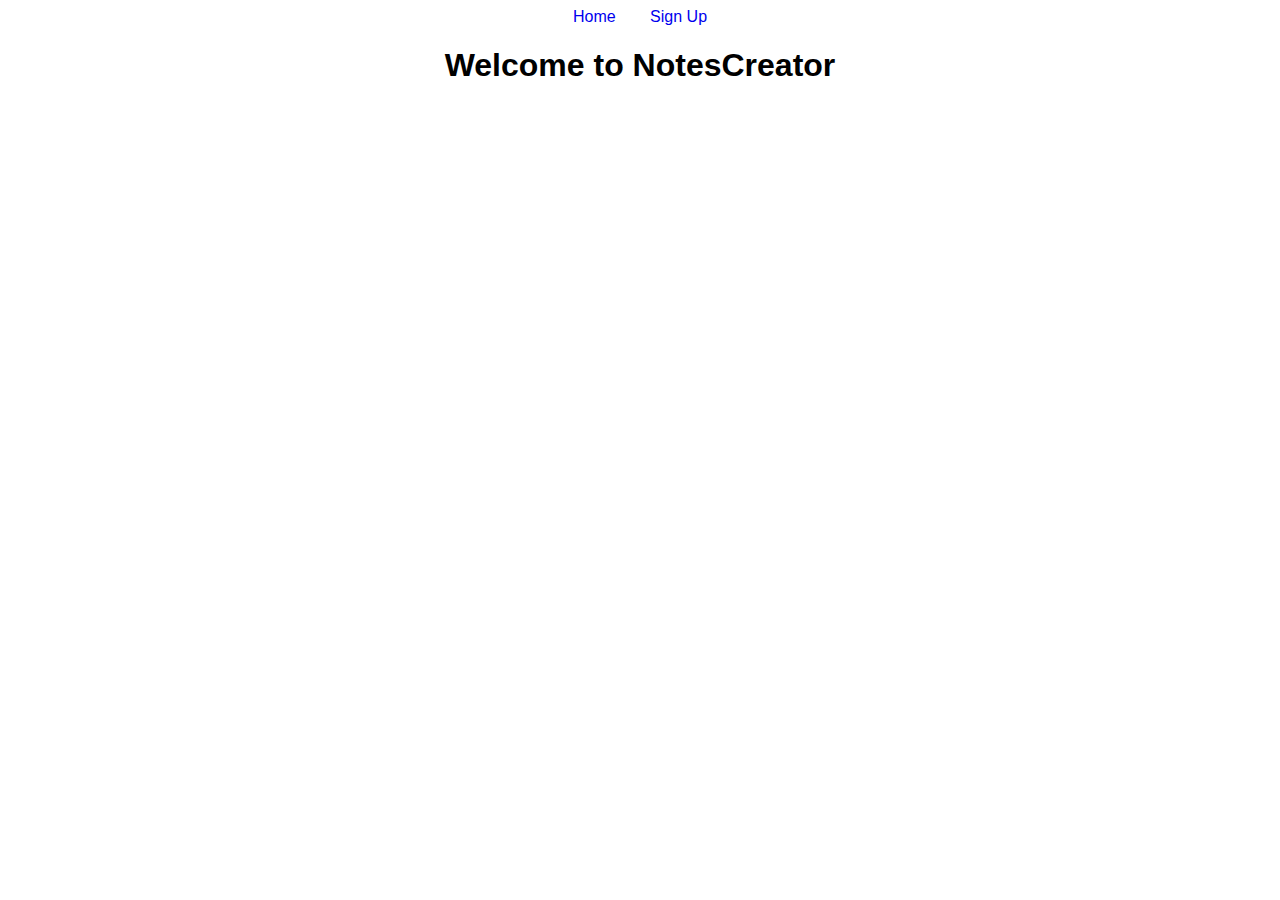
<file: index.html>
<!DOCTYPE html>
<html lang="en">
<head>
    <meta charset="UTF-8">
    <meta name="viewport" content="width=device-width, initial-scale=1.0">
    <title>NotesCreator</title>
    <link rel="stylesheet" href="styles.css">
</head>
<body>
    <nav>
        <a href="index.html">Home</a>
        <a id="auth-link" href="signup.html">Sign Up</a>
    </nav>
    <h1>Welcome to NotesCreator</h1>
    <script src="script.js"></script>
</body>
</html>
</file>
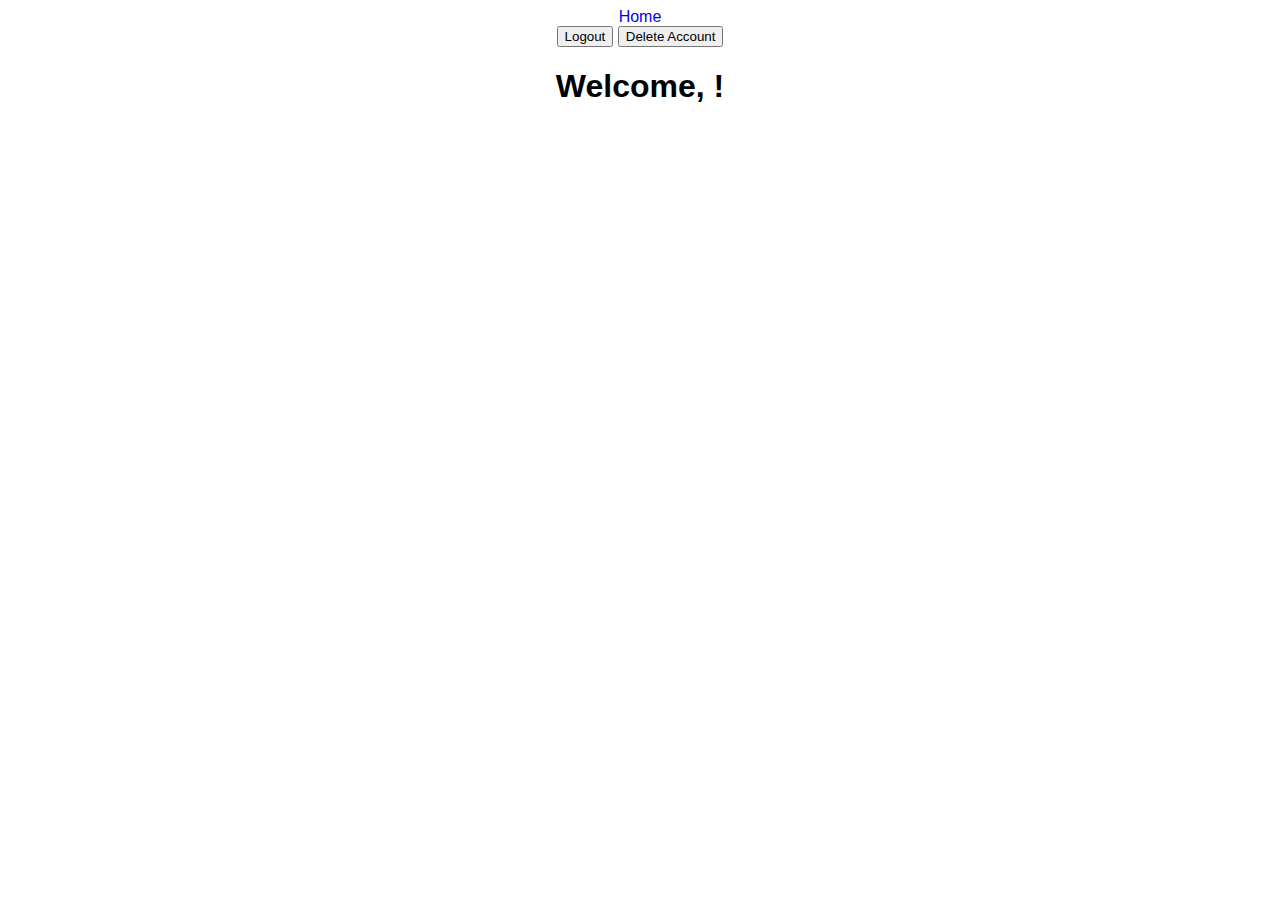
<file: home.html>
<!DOCTYPE html>
<html lang="en">
<head>
    <meta charset="UTF-8">
    <meta name="viewport" content="width=device-width, initial-scale=1.0">
    <title>Home - NotesCreator</title>
    <link rel="stylesheet" href="styles.css">
</head>
<body>
    <nav>
        <a href="index.html">Home</a>
        <div id="user-menu">
            <span id="username-display"></span>
            <div class="dropdown">
                <button id="logout-btn">Logout</button>
                <button id="delete-account-btn">Delete Account</button>
            </div>
        </div>
    </nav>
    <h1>Welcome, <span id="user-name"></span>!</h1>
    <script src="script.js"></script>
</body>
</html>
</file>
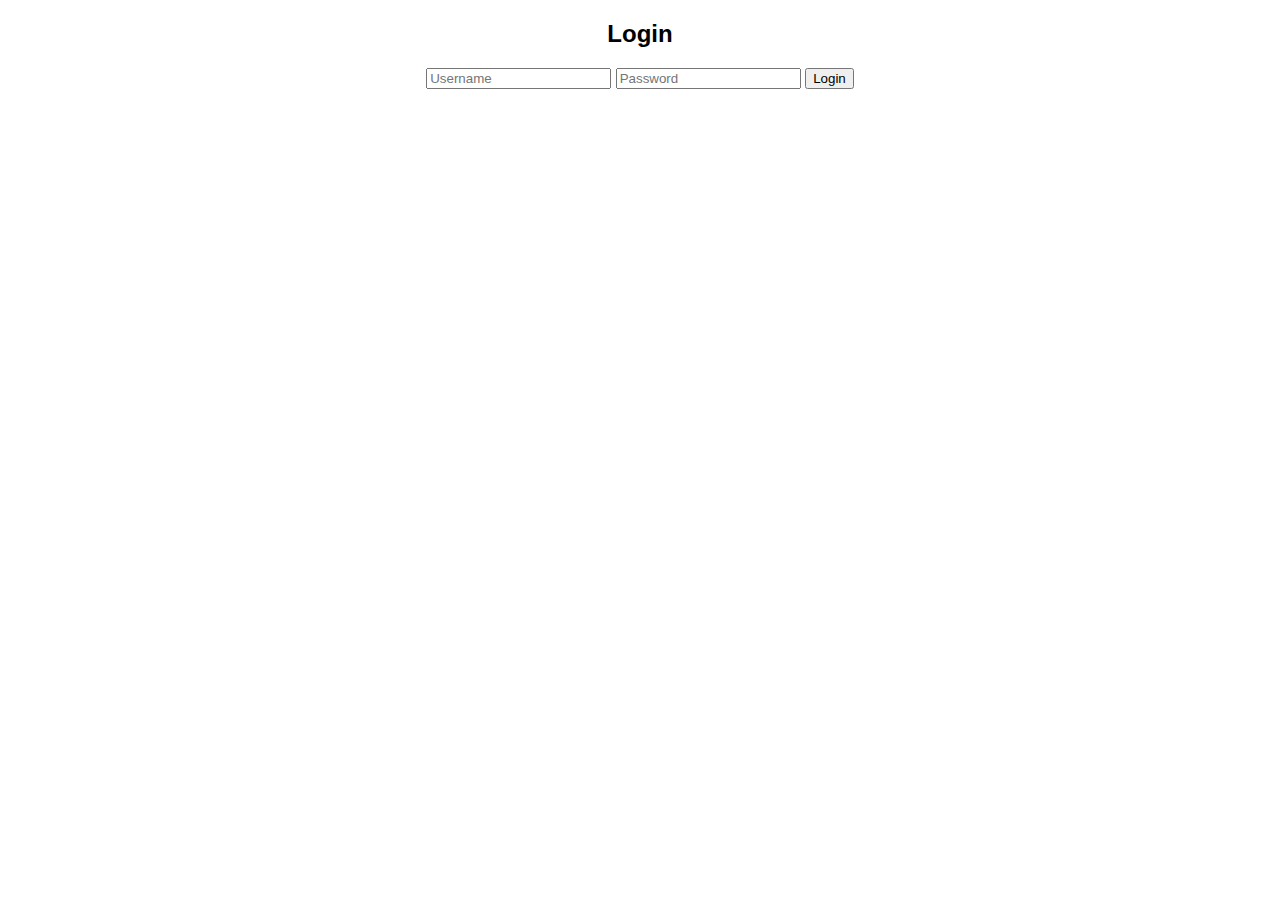
<file: login.html>
<!DOCTYPE html>
<html lang="en">
<head>
    <meta charset="UTF-8">
    <meta name="viewport" content="width=device-width, initial-scale=1.0">
    <title>Login - NotesCreator</title>
    <link rel="stylesheet" href="styles.css">
</head>
<body>
    <h2>Login</h2>
    <form id="login-form">
        <input type="text" id="login-username" placeholder="Username" required>
        <input type="password" id="login-password" placeholder="Password" required>
        <button type="submit">Login</button>
    </form>
    <script src="script.js"></script>
</body>
</html>
</file>
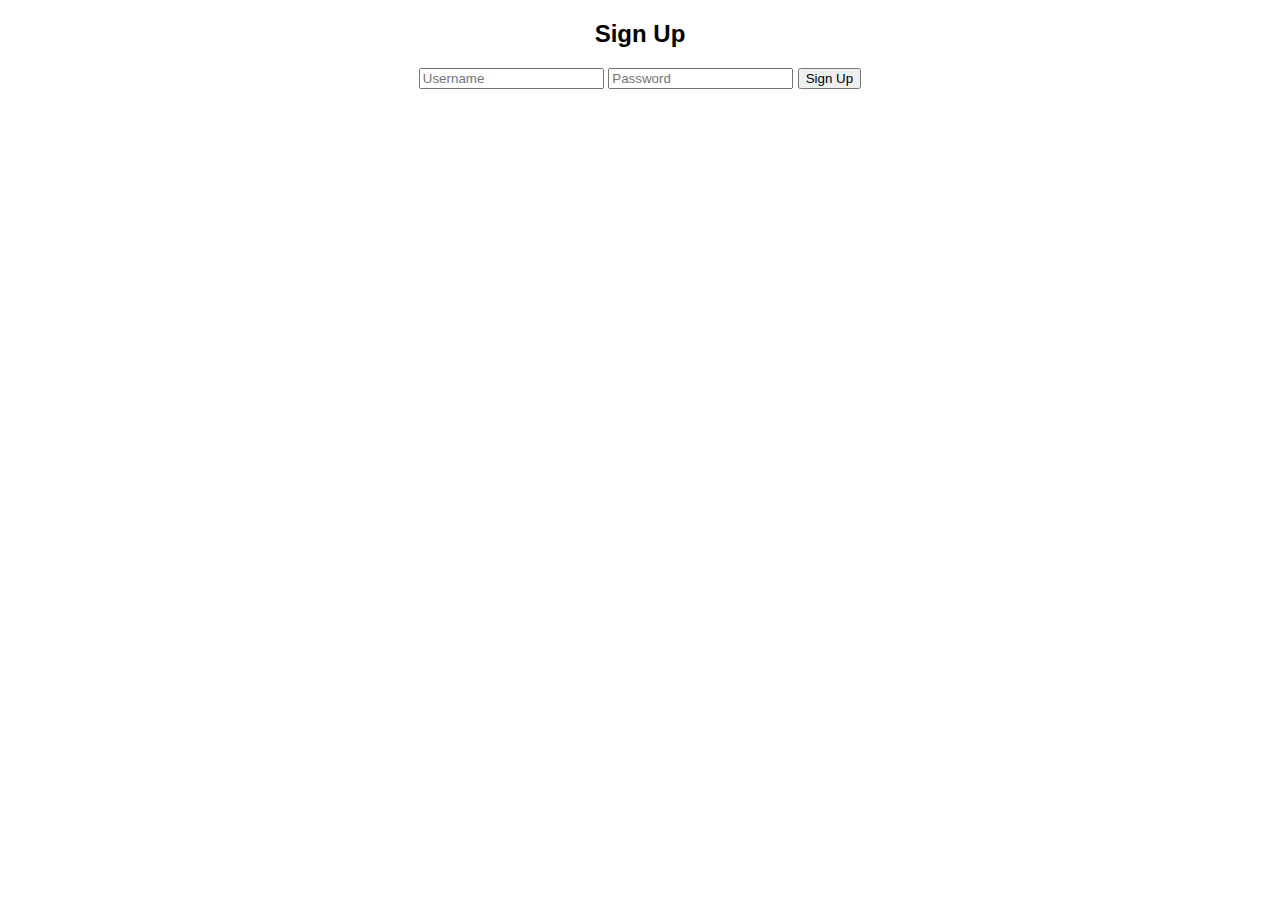
<file: signup.html>
<!DOCTYPE html>
<html lang="en">
<head>
    <meta charset="UTF-8">
    <meta name="viewport" content="width=device-width, initial-scale=1.0">
    <title>Sign Up - NotesCreator</title>
    <link rel="stylesheet" href="styles.css">
</head>
<body>
    <h2>Sign Up</h2>
    <form id="signup-form">
        <input type="text" id="username" placeholder="Username" required>
        <input type="password" id="password" placeholder="Password" required>
        <button type="submit">Sign Up</button>
    </form>
    <script src="script.js"></script>
</body>
</html>
</file>
<file: styles.css>
body {
    font-family: Arial, sans-serif;
    text-align: center;
}
nav a {
    margin: 0 15px;
    text-decoration: none;
}
button {
    cursor: pointer;
}
</file>
